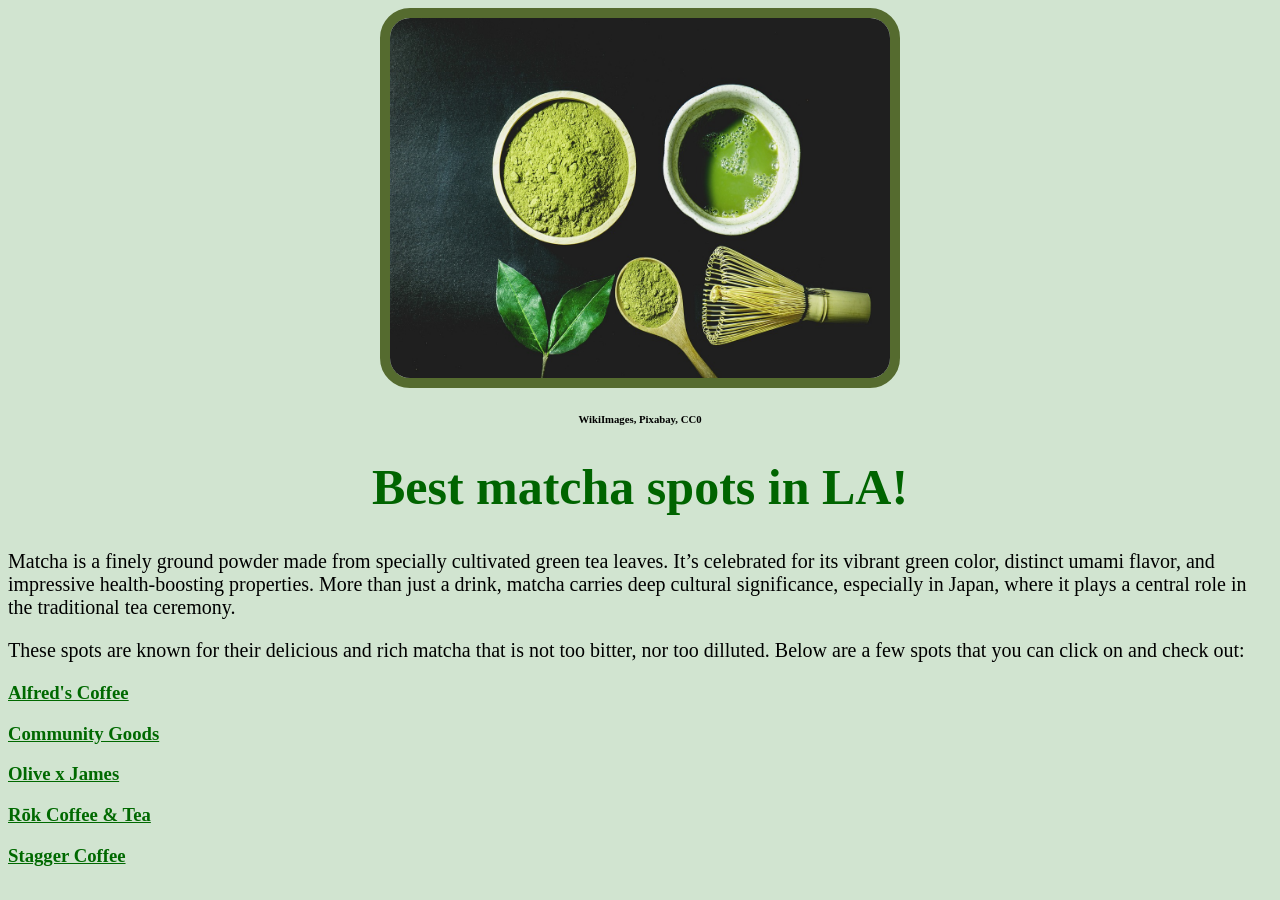
<file: index.html>
<!DOCTYPE html>
<html>
  <head>
    <link rel="stylesheet" href="style.css">
  
  </head>
  <body>
    <img src="matcha.jpg" alt="Matcha layout: whisk, spoonful matcha powder, matcha powder, and liquid matcha">
    <h6>WikiImages, Pixabay, CC0</h6>
    
    <h1>Best matcha spots in LA!</h1>
    
      <p>Matcha is a finely ground powder made from specially cultivated green tea leaves. It’s celebrated for its vibrant green color, distinct umami flavor, and impressive health-boosting properties. More than just a drink, matcha carries deep cultural significance, especially in Japan, where it plays a central role in the traditional tea ceremony.</p>
      
      <p>These spots are known for their delicious and rich matcha that is not too bitter, nor too dilluted. Below are a few spots that you can click on and check out:</p>
    
    <h3><a href="alfred's.html">Alfred's Coffee</a></h3>
    <h3><a href="communityGoods.html">Community Goods</a></h3>
    <h3><a href="olivexjames.html">Olive x James</a></h3>
    <h3><a href="rok.html">Rōk Coffee & Tea</a></h3>
    <h3><a href="stagger.html">Stagger Coffee</a></h3>
    
  </body>
</html>
</file>
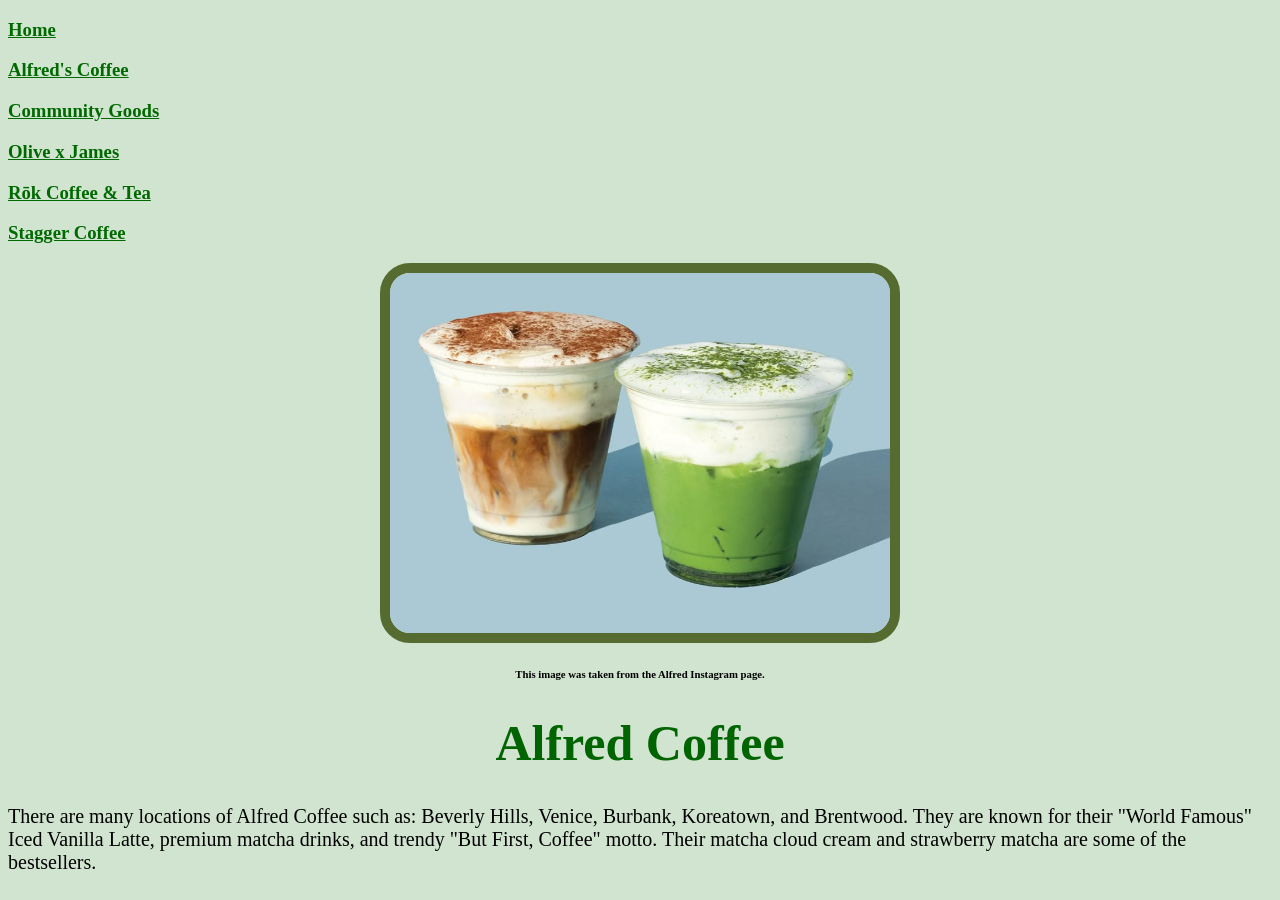
<file: alfred's.html>
<!DOCTYPE html>
<html>
  <head>
    <link rel="stylesheet" href="style.css">

  </head>
  <body>
    <h3><a href="index.html">Home</a></h3>
    <h3><a href="alfred's.html">Alfred's Coffee</a></h3>
    <h3><a href="communityGoods.html">Community Goods</a></h3>
    <h3><a href="olivexjames.html">Olive x James</a></h3>
    <h3><a href="rok.html">Rōk Coffee & Tea</a></h3>
    <h3><a href="stagger.html">Stagger Coffee</a></h3>
    
    <img src="alfred's-coffee-matcha.png" alt="Alfred's coffee and matcha">
    <h6>This image was taken from the Alfred Instagram page.</h6>
    
    <h1>Alfred Coffee</h1>
    
    <p>There are many locations of Alfred Coffee such as: Beverly Hills, Venice, Burbank, Koreatown, and Brentwood. They are known for their "World Famous" Iced Vanilla Latte, premium matcha drinks, and trendy "But First, Coffee" motto. Their matcha cloud cream and strawberry matcha are some of the bestsellers. </p>
    
  </body>
</html>
</file>
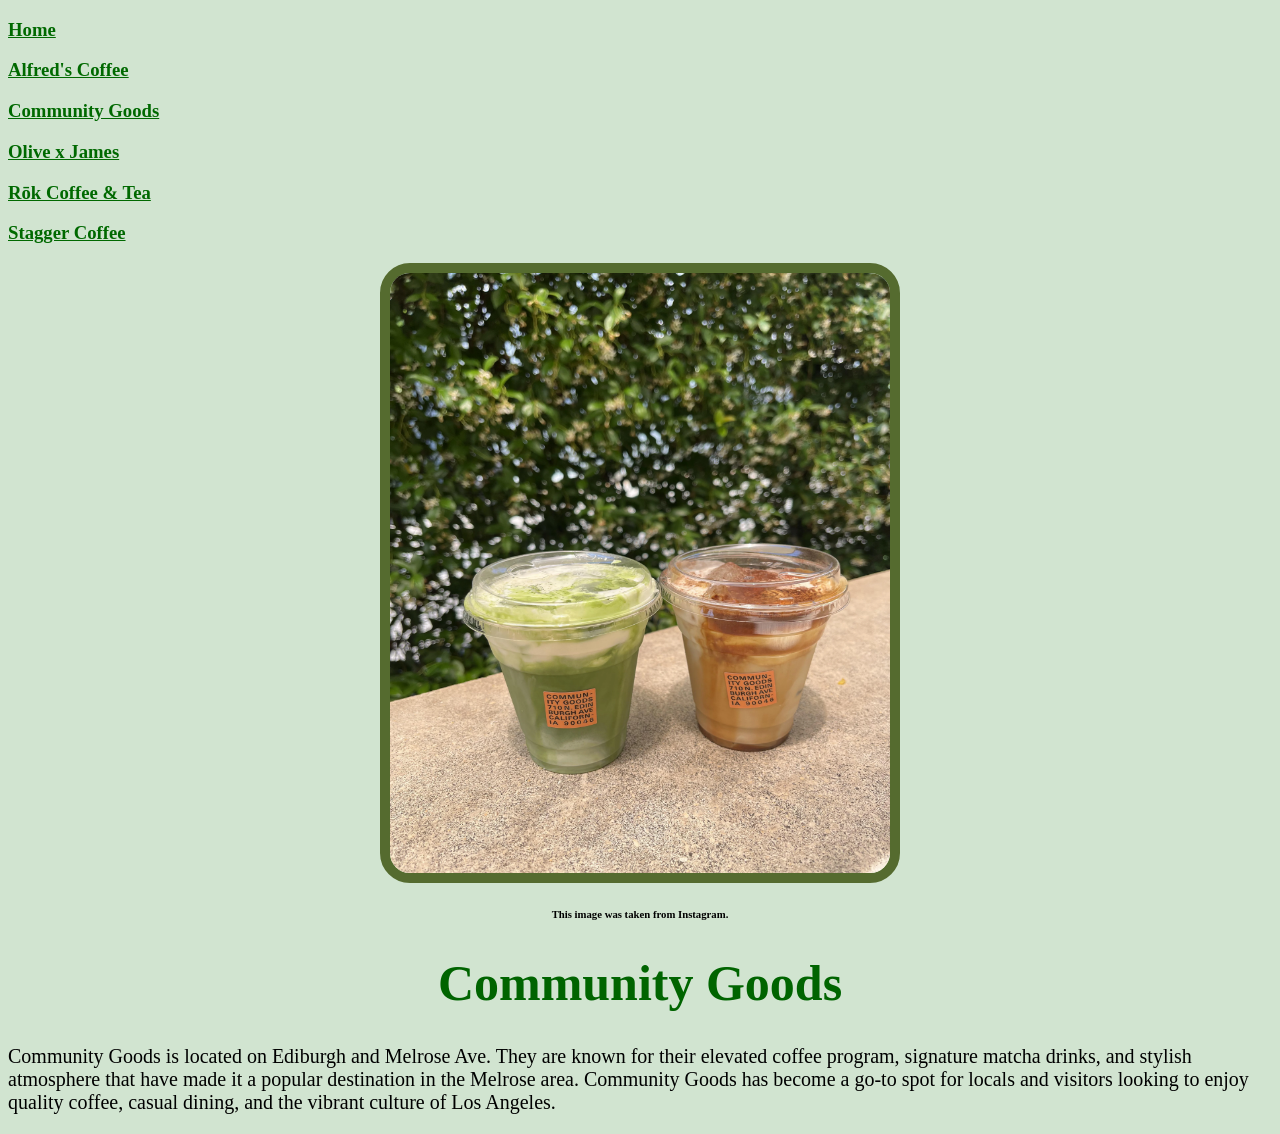
<file: communityGoods.html>
<!DOCTYPE html>
<html>
  
  <head>
    <link rel="stylesheet" href="style.css">
  </head>
  
  <body>
    <h3><a href="index.html">Home</a></h3>
    <h3><a href="alfred's.html">Alfred's Coffee</a></h3>
    <h3><a href="communityGoods.html">Community Goods</a></h3>
    <h3><a href="olivexjames.html">Olive x James</a></h3>
    <h3><a href="rok.html">Rōk Coffee & Tea</a></h3>
    <h3><a href="stagger.html">Stagger Coffee</a></h3>
    
    <img src="community-good-matcha.jpg" class="pictures" alt="Community Goods Matcha and Coffee">
    <h6>This image was taken from Instagram.</h6>
    <h1>Community Goods</h1>
    
    <p>Community Goods is located on Ediburgh and Melrose Ave. They are known for their elevated coffee program, signature matcha drinks, and stylish atmosphere that have made it a popular destination in the Melrose area. Community Goods has become a go-to spot for locals and visitors looking to enjoy quality coffee, casual dining, and the vibrant culture of Los Angeles. </p>
    
  </body>
</html>
</file>
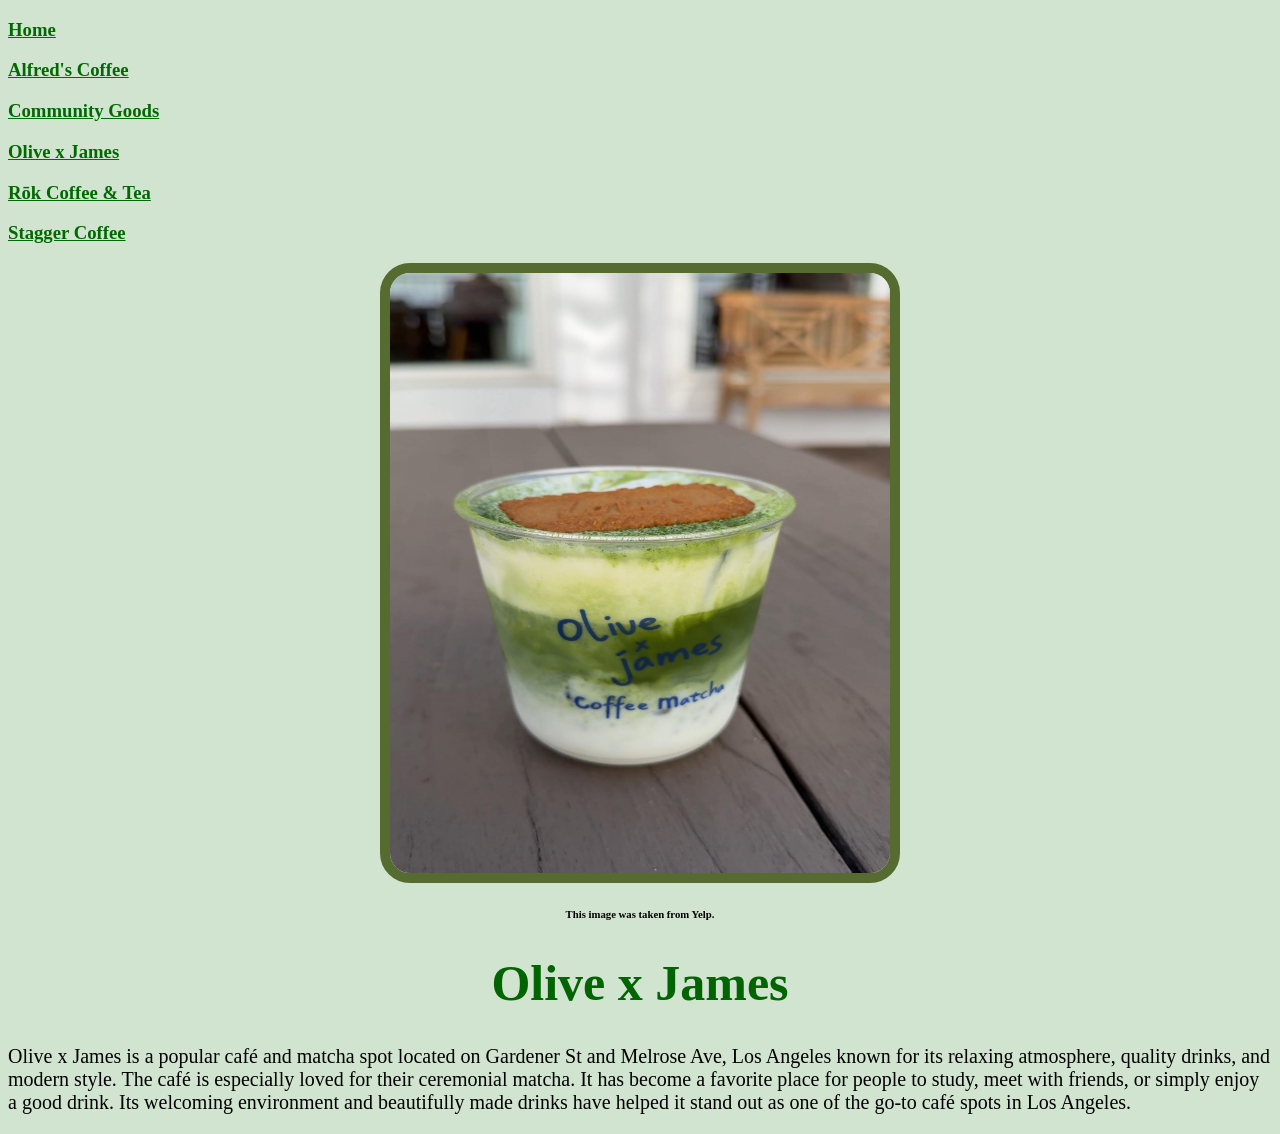
<file: olivexjames.html>
<!DOCTYPE html>
<html>
  
  <head>
    <link rel="stylesheet" href="style.css">
  </head>
  
  <body>
    <h3><a href="index.html">Home</a></h3>
    <h3><a href="alfred's.html">Alfred's Coffee</a></h3>
    <h3><a href="communityGoods.html">Community Goods</a></h3>
    <h3><a href="olivexjames.html">Olive x James</a></h3>
    <h3><a href="rok.html">Rōk Coffee & Tea</a></h3>
    <h3><a href="stagger.html">Stagger Coffee</a></h3>
    
    <img src="olive-x-james-matcha.jpg" class="pictures" alt="Olive x James Matcha">
    <h6>This image was taken from Yelp.</h6>
    <h1>Olive x James</h1>
    
    <p>Olive x James is a popular café and matcha spot located on Gardener St and Melrose Ave, Los Angeles known for its relaxing atmosphere, quality drinks, and modern style. The café is especially loved for their ceremonial matcha. It has become a favorite place for people to study, meet with friends, or simply enjoy a good drink. Its welcoming environment and beautifully made drinks have helped it stand out as one of the go-to café spots in Los Angeles.</p>
    
  </body>
</html>
</file>
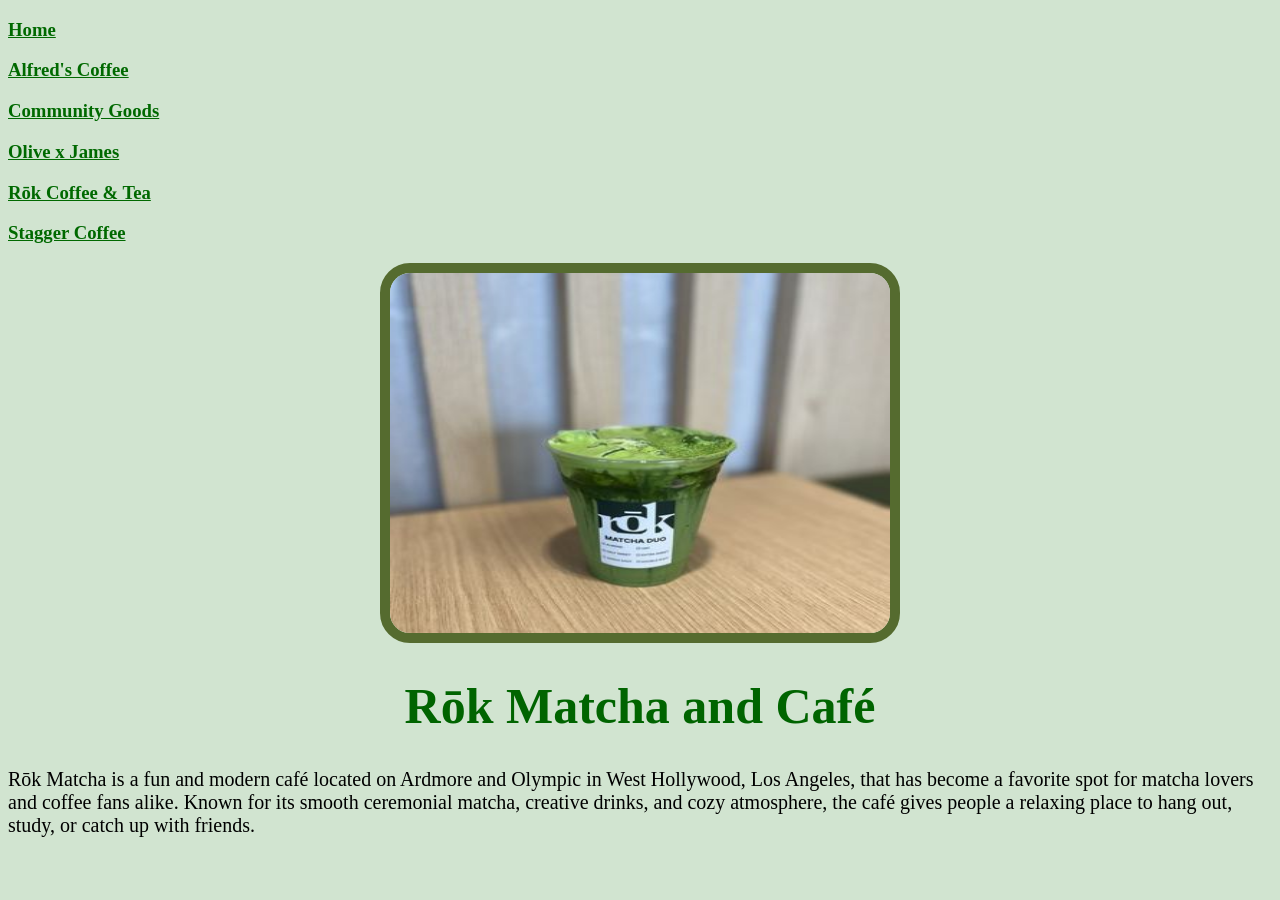
<file: rok.html>
<!DOCTYPE html>
<html>
  
  <head>
    <link rel="stylesheet" href="style.css">
  </head>
  
  <body>
    <h3><a href="index.html">Home</a></h3>
    <h3><a href="alfred's.html">Alfred's Coffee</a></h3>
    <h3><a href="communityGoods.html">Community Goods</a></h3>
    <h3><a href="olivexjames.html">Olive x James</a></h3>
    <h3><a href="rok.html">Rōk Coffee & Tea</a></h3>
    <h3><a href="stagger.html">Stagger Coffee</a></h3>
    
    <img src="ro--k-matcha.jpg" alt="Rōk Matcha">
    <h6>
    <h1>Rōk Matcha and Café</h1>
    <p>Rōk Matcha is a fun and modern café located on Ardmore and Olympic in West Hollywood, Los Angeles, that has become a favorite spot for matcha lovers and coffee fans alike. Known for its smooth ceremonial matcha, creative drinks, and cozy atmosphere, the café gives people a relaxing place to hang out, study, or catch up with friends.</p>
    
  </body>
</html>
</file>
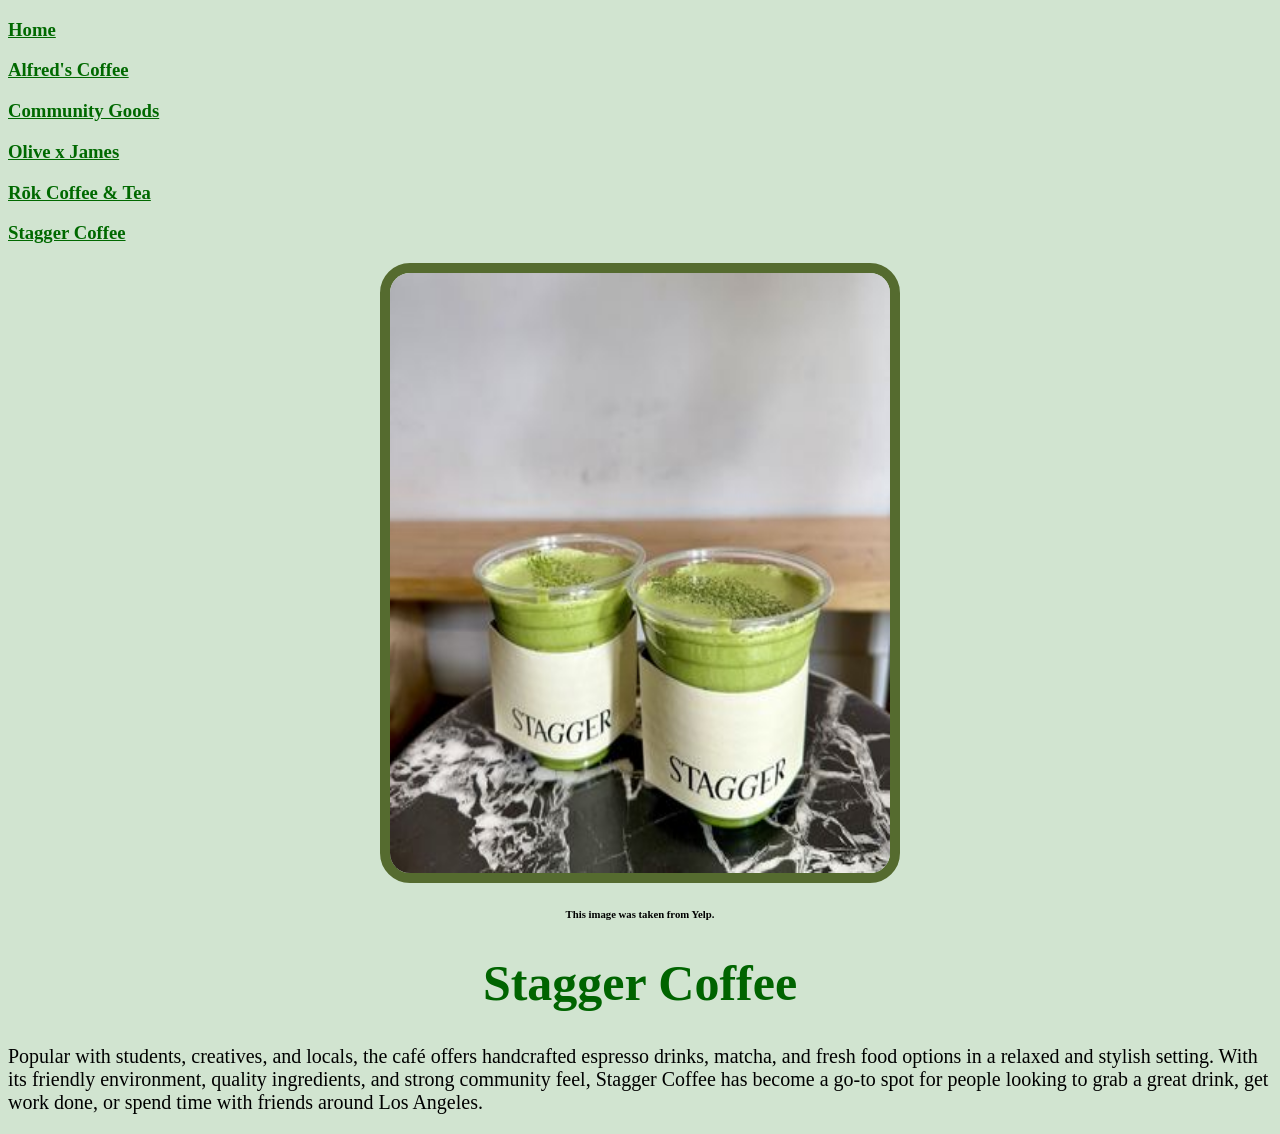
<file: stagger.html>
<!DOCTYPE html>
<html>
  
  <head>
    <link rel="stylesheet" href="style.css">
  </head>
  
  <body>
    <h3><a href="index.html">Home</a></h3>
    <h3><a href="alfred's.html">Alfred's Coffee</a></h3>
    <h3><a href="communityGoods.html">Community Goods</a></h3>
    <h3><a href="olivexjames.html">Olive x James</a></h3>
    <h3><a href="rok.html">Rōk Coffee & Tea</a></h3>
    <h3><a href="stagger.html">Stagger Coffee</a></h3>
    
    <img src="stagger-coffee.jpg" class="pictures" alt="Stagger Coffee">
    <h6>This image was taken from Yelp.</h6>
    
    <h1>Stagger Coffee</h1>
    <p>Popular with students, creatives, and locals, the café offers handcrafted espresso drinks, matcha, and fresh food options in a relaxed and stylish setting. With its friendly environment, quality ingredients, and strong community feel, Stagger Coffee has become a go-to spot for people looking to grab a great drink, get work done, or spend time with friends around Los Angeles.</p>
    
  </body>
</html>
</file>
<file: style.css>
body {
  background: #d1e4d0;
}

p {
  color: black;
  font-size: 20px;
  
}

h6{
  text-align: center;
}

h1 {
  font-weight: bold;
  color: darkgreen;
  text-align: center;
  font-size: 50px;
  font-family: fantasy
}

a{
  color: #006900;
}

img{
  width: 500px;
  height: 360px;
  border-color: darkolivegreen;
  border-radius: 30px;
  border-style: solid;
  border-width: 10px;
  display: block;
  margin: auto;
}

.pictures{
  width: 500px;
  height: 600px;
  border-color: darkolivegreen;
  border-style: solid;
  border-width: 10px;
}
</file>
